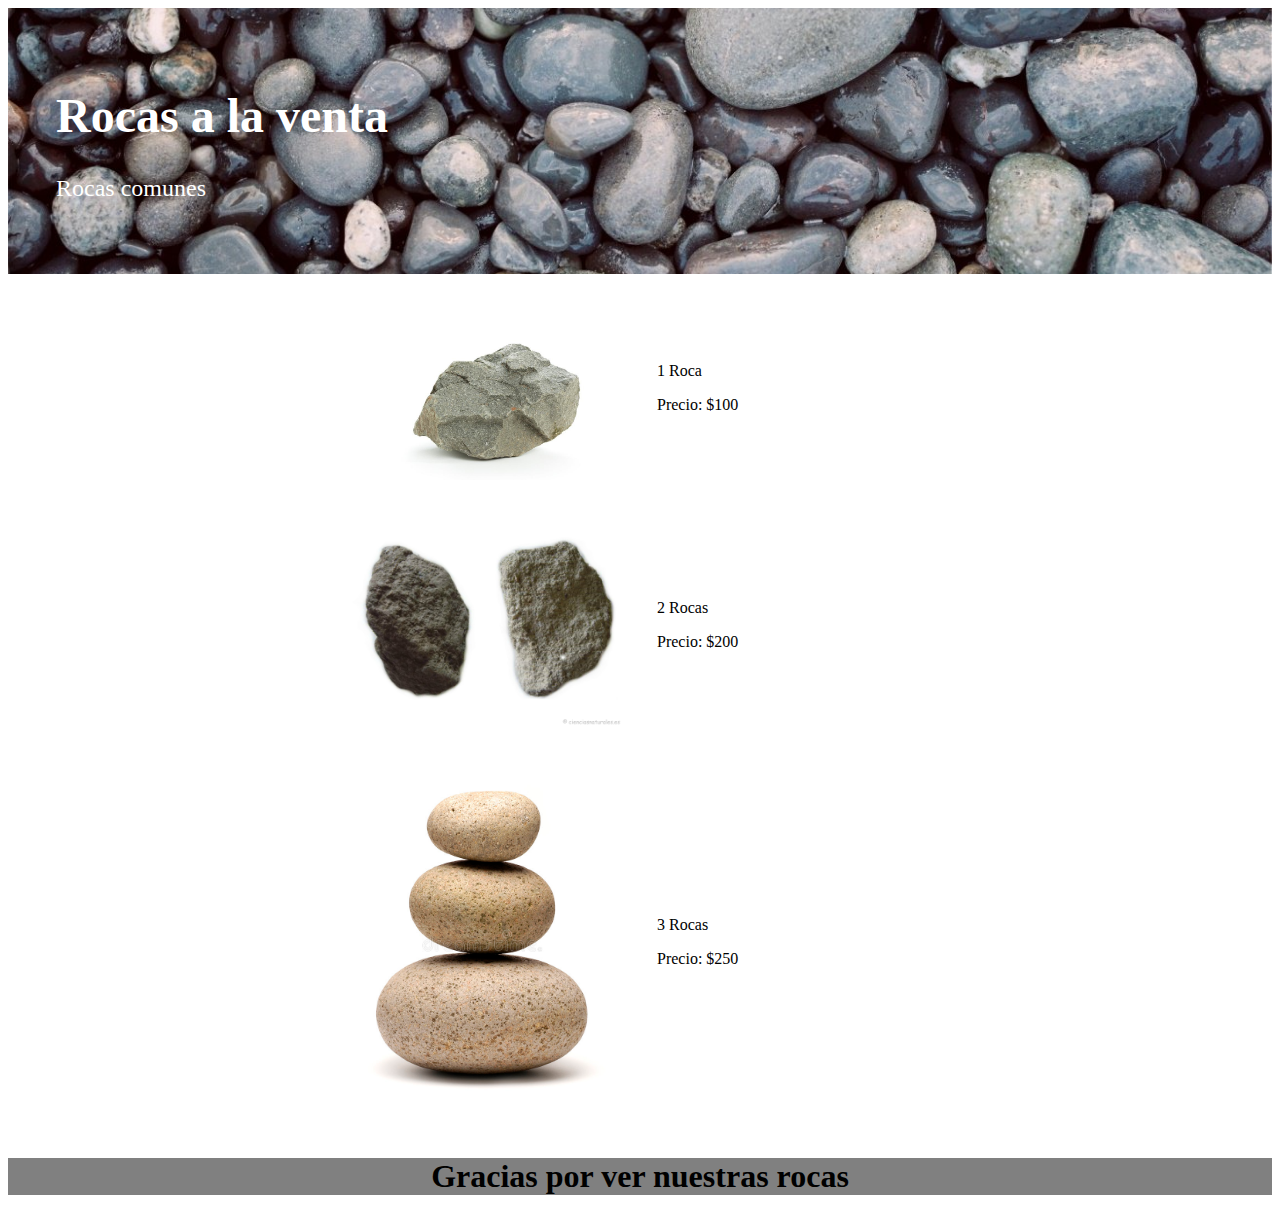
<file: index3.html>
<!DOCTYPE html>
<html lang="en">
  <head>
    <meta charset="UTF-8" />
    <meta http-equiv="X-UA-Compatible" content="IE=edge" />
    <meta name="viewport" content="width=device-width, initial-scale=1.0" />
    <title>Document</title>
    <link rel="stylesheet" href="./assets/css/style3.css" />
  </head>

  <body>
    <header>
      <h1>Rocas a la venta</h1>
      <p>Rocas comunes</p>
    </header>
    <div class="products">
      <table>
        <tr>
          <td>
            <img
              src="./assets/img/1roca.jpg"
              alt="imagen de una roca comun y corriente ovalada con algunos bordes cuadrados del porte de una mano adulta aproximadamente"
            />
          </td>
          <td>
            <p>1 Roca</p>
            <p>Precio: $100</p>
          </td>
        </tr>
        <tr>
          <td>
            <img
              src="./assets/img/2rocas.jpg"
              alt=" imagen de dos roca comunes y corrientes mas asperas en sus texturas casi de forma ovalada, parecidas a las rocas volcanicas, ambas del porte de una mano adulta aproximadamente"
            />
          </td>
          <td>
            <p>2 Rocas</p>
            <p>Precio: $200</p>
          </td>
        </tr>
        <tr>
          <td>
            <img
              src="./assets/img/3rocas.jpg"
              alt="imagen de 3 rocas asperas perfectamente ovaladas, puestas una encima de la otra siendo la primera la mas grande, luego la del medio un poco mas chica y la del final en la parte superior mas chica que la del medio"
            />
          </td>
          <td>
            <p>3 Rocas</p>
            <p>Precio: $250</p>
          </td>
        </tr>
      </table>
    </div>
  </body>
  <footer>
    <h1>Gracias por ver nuestras rocas</h1>
  </footer>
</html>
</file>
<file: assets/css/style3.css>
header {
  background-image: url("../img/imagenderocasencabezado.jpeg");
  background-size: cover;
  background-position: center;
  height: auto;
  padding: 2em;
  text-align: left;
  color: white;
  font-size: 1.5em;
}

.products {
  width: 50%;
  margin: auto;
}

.products td {
  width: 50%;
  padding: 1em;
}

.products img {
  width: 100%;
}

footer {
  background-color: grey;
  font-size: 1em;
  text-align: center;
}
</file>
